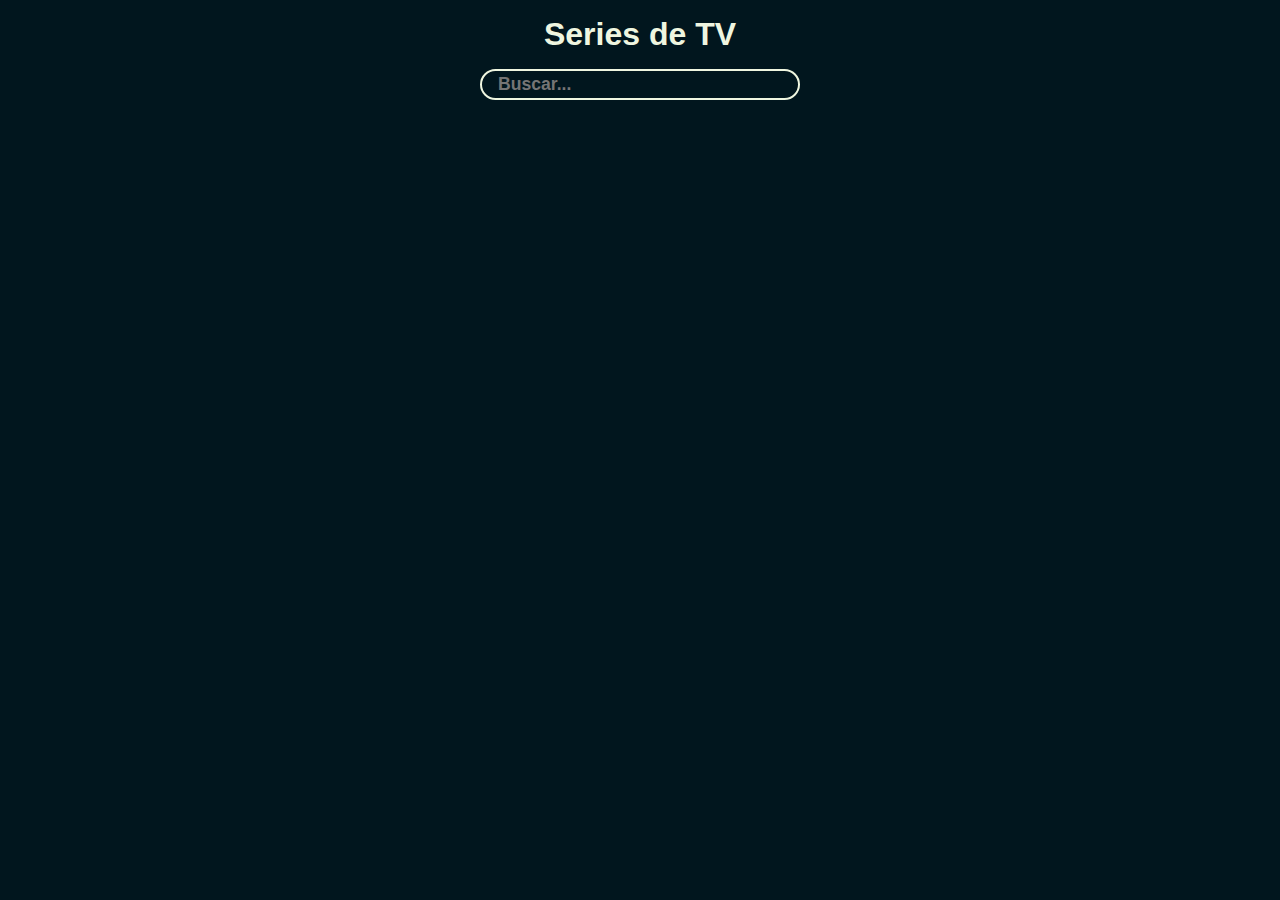
<file: index.html>
<!DOCTYPE html>
<html lang="es">
	<head>
		<meta charset="UTF-8" />
		<meta name="viewport" content="width=device-width, initial-scale=1.0" />
		<meta http-equiv="Content-Security-Policy" content="upgrade-insecure-requests" />
		<link rel="icon" type="image/png" href="assets/favicon-32x32.png" sizes="32x32" />
		<link rel="icon" type="image/png" href="assets/favicon-16x16.png" sizes="16x16" />
		<title>Buscador de Shows TV</title>
		<link rel="stylesheet" href="assets/buscador.css" />
	</head>
	<body>
		<div class="container">
			<h1 class="container__title">Series de TV</h1>
			<input type="search" placeholder="Buscar..." name="show" required />
			<main id="main" class="grid-fluid"></main>
		</div>
		<template id="template">
			<aside class="card">
				<div class="card__div">
					<img class="img" />
					<a class="link"></a>
				</div>
				<h3 class="card__title"></h3>
				<div class="card__content"></div>
			</aside>
		</template>
		<script src="js/buscadorShow.js"></script>
	</body>
</html>
</file>
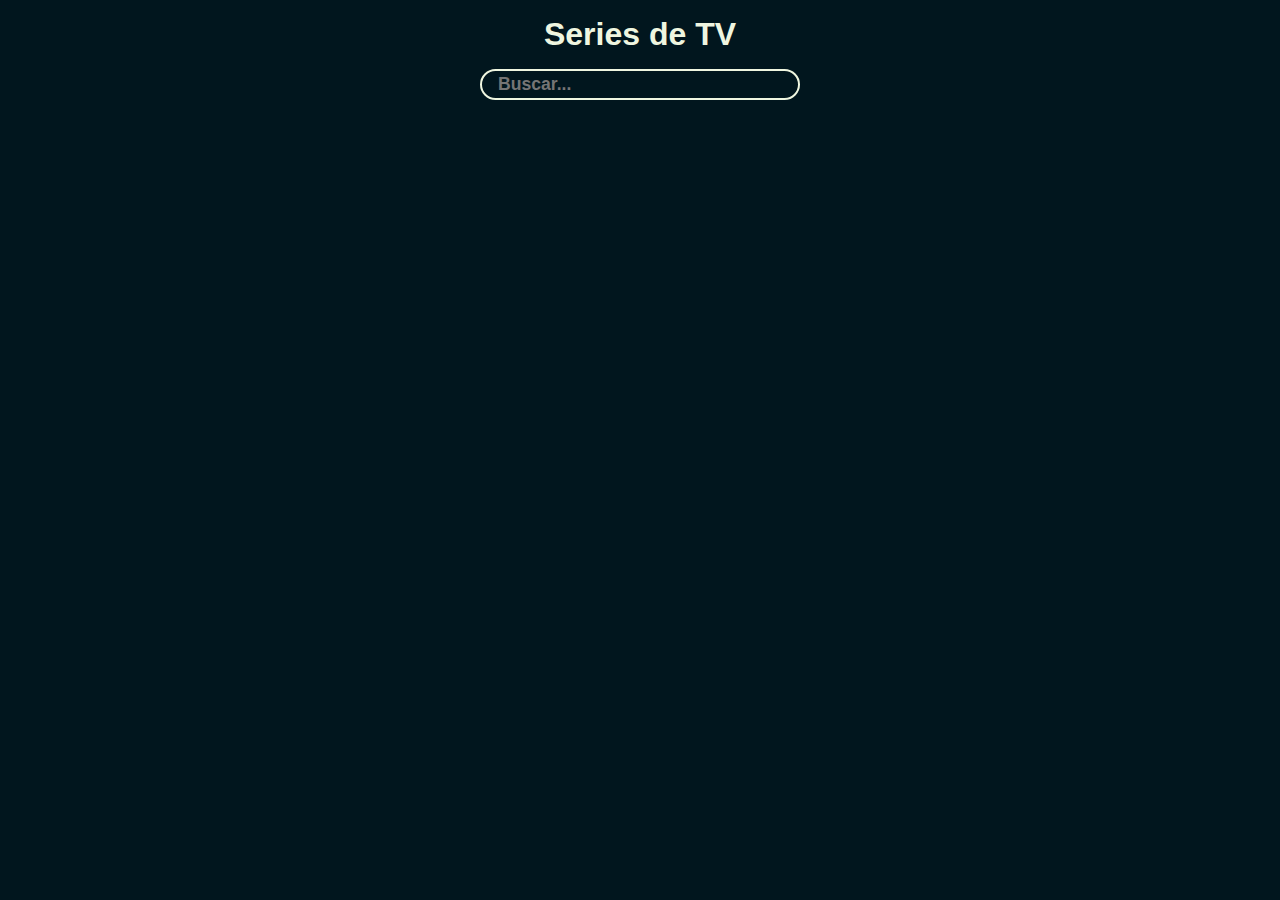
<file: index.html.html>
<!DOCTYPE html>
<html lang="es">
	<head>
		<meta charset="UTF-8" />
		<meta name="viewport" content="width=device-width, initial-scale=1.0" />
		<link rel="icon" type="image/png" href="assets/favicon-32x32.png" sizes="32x32" />
		<link rel="icon" type="image/png" href="assets/favicon-16x16.png" sizes="16x16" />

		<title>Buscador de Shows TV</title>
		<link rel="stylesheet" href="assets/buscador.css" />
	</head>
	<style></style>
	<body>
		<div class="container">
			<h1 class="container__title">Series de TV</h1>
			<input type="search" placeholder="Buscar..." name="show" required />
			<main id="main" class="grid-fluid"></main>
		</div>
		<template id="template">
			<aside class="card">
				<div class="card__div">
					<img class="img" />
					<a class="link"></a>
				</div>
				<h3 class="card__title"></h3>
				<div class="card__content"></div>
			</aside>
		</template>
		<script src="js/buscadorShow.js"></script>
	</body>
</html>
</file>
<file: assets/buscador.css>
:root {
	--first-color: #01161e;
	--second-color: #124559;
	--third-color: #598392;
	--quarter-color: #aec3b0;
	--fifth-color: #eff6e0;
}

html {
	box-sizing: border-box;
	font-family: sans-serif;
}

*,
*:before,
*:after {
	box-sizing: inherit;
	margin: 0;
	padding: 0;
}

body {
	background-color: var(--first-color);
	font-size: 16px;
}

.container {
	text-align: center;
	width: 100%;
	max-width: 1100px;
	margin-left: auto;
	margin-right: auto;
	display: flex;
	flex-direction: column;
	justify-content: center;
}

.container__title {
	color: var(--fifth-color);
	margin-top: 1rem;
}

input[type='search'] {
	margin: 1rem auto;
	padding: 0.2rem 1rem;
	outline: none;
	color: var(--fifth-color);
	font-weight: bold;
	font-size: 1.1rem;
	width: 20rem;
	border: 2px solid var(--fifth-color);
	background-color: var(--first-color);
	border-radius: 30px;
	transition: 0.3s;
}

.grid-fluid {
	display: grid;
	grid-template-columns: repeat(auto-fit, minmax(250px, 1fr));
	text-align: center;
}

.not_found {
	color: var(--fifth-color);
	font-size: 1.5rem;
}

.card {
	background-color: var(--third-color);
	position: relative;
	transition: 0.3s;
	border: 2px solid var(--fifth-color);
}

.card:hover {
	box-shadow: 5px 5px 5px var(--second-color), 10px 10px 10px var(--second-color);
}

.card {
	max-width: 250px;
	margin: 20px;
	position: relative;
}

.card__div {
	padding: 1rem;
}

.img {
	width: 100%;
	max-width: 200px;
	height: auto;
}

.link {
	width: 100%;
	padding: 0.5rem 4.384rem;
	color: var(--quarter-color);
	background-color: var(--first-color);
	position: relative;
	text-decoration: none;
	right: 0;
	left: 0;
	top: 0.2rem;
	transition: 0.3s;
}

.card__title {
	text-decoration: underline;
	color: #000;
}

.card__content {
	padding: 1rem;
	text-align: justify;
}

.card__content > *,
b {
	font-weight: lighter;
}

.loader {
	width: 100px;
	display: block;
	margin: auto;
	height: auto;
	transform: translateY(50%);
}
</file>
